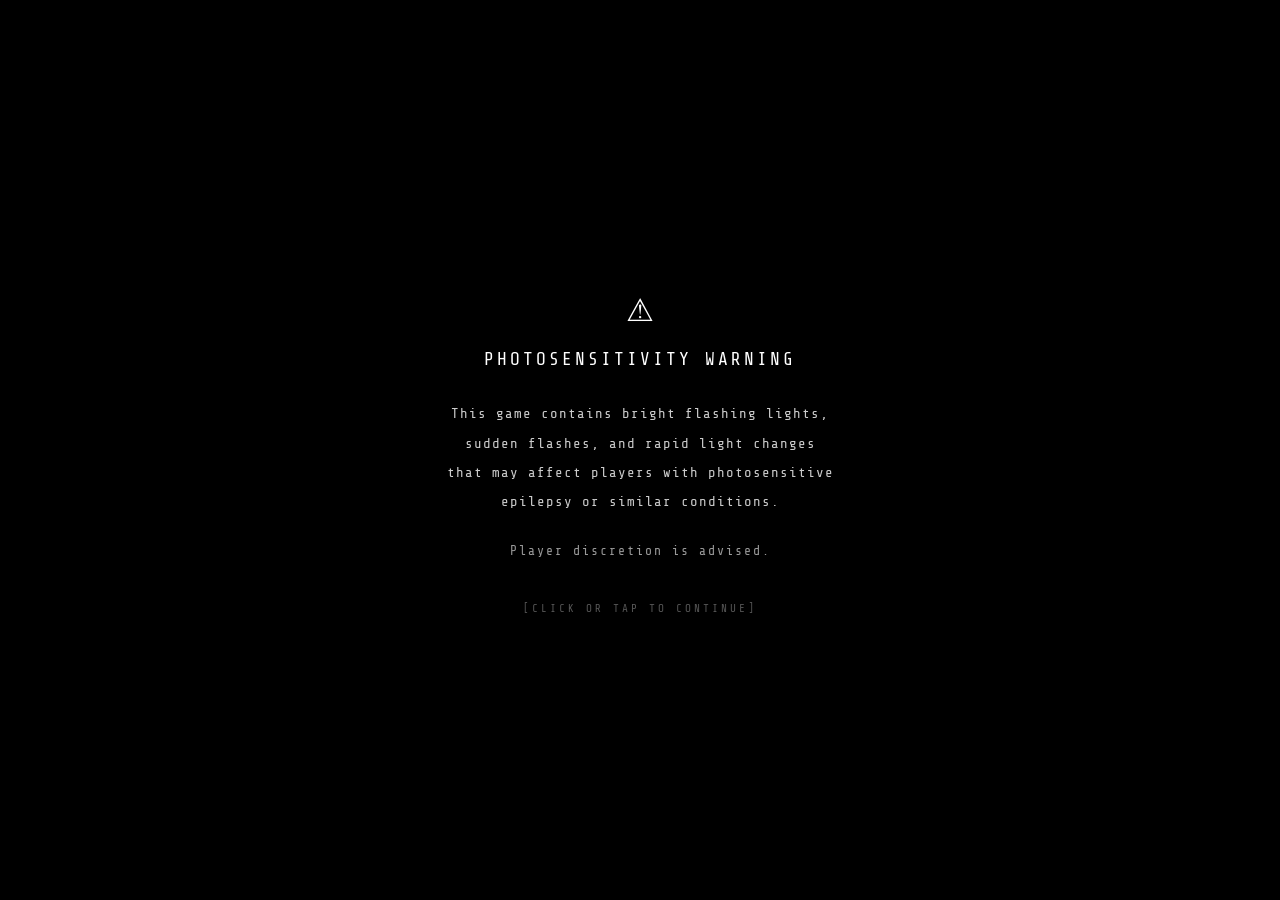
<file: index.html>
<!DOCTYPE html>
<html>
<head>
<meta charset="utf-8">
<title>Flash-Step</title>
<meta name="viewport" content="width=device-width, initial-scale=1.0, maximum-scale=1.0, user-scalable=no">
<link rel="stylesheet" href="style.css">
</head>
<body>

<canvas id="c"></canvas>

<div id="ui">
  <div class="stat" id="s-brightness">
    <div class="brt-row">💡<span class="brt-outer"><span id="brightness-bar-fill" class="brt-fill"></span><span id="brightness-bar-lost"></span></span></div>
    <div id="s-visible" class="brt-warn" style="display:none">⚠ VISIBLE</div>
  </div>
  <div style="text-align:center;pointer-events:none">
    <div class="stat" id="s-level">LEVEL 1</div>
    <div id="s-moving">● MOVING</div>
    <div id="s-notes" class="stat-small"></div>
    <div id="s-type"  class="stat-type"></div>
    <div id="s-lights-on" class="stat-warn"  style="display:none">💡 LIGHTS ON</div>
    <div id="s-blackout"  class="stat-small" style="display:none"></div>
    <div id="s-silence"   class="stat-small" style="display:none">🔇 SILENCE</div>
    <div id="s-void"      class="stat-small" style="display:none">◼ THE VOID</div>
    <div id="s-limited"   class="stat-warn"  style="display:none">BRIGHTER = MORE DANGEROUS</div>
    <div id="s-cursed"    class="stat-warn"  style="display:none">⚡ CURSED ⚡</div>
    <div id="s-spawned"   class="stat-warn"  style="display:none">ANOTHER ONE</div>
    <div id="s-type-spawn" class="stat-spawn-type" style="display:none"></div>
  </div>
  <div class="stat" style="text-align:right" id="s-dist">DIST<br>—</div>
</div>

<!-- ── Photosensitivity warning ──────────────────────────────────────────── -->
<div id="photo-warning">
  <div id="photo-warning-inner">
    <div class="pw-icon">⚠</div>
    <div class="pw-title">PHOTOSENSITIVITY WARNING</div>
    <div class="pw-body">
      This game contains bright flashing lights,<br>
      sudden flashes, and rapid light changes<br>
      that may affect players with photosensitive<br>
      epilepsy or similar conditions.
    </div>
    <div class="pw-advice">Player discretion is advised.</div>
    <div class="pw-cta">[CLICK OR TAP TO CONTINUE]</div>
  </div>
</div>

<!-- ── Main menu ─────────────────────────────────────────────── -->
<div id="menu">
  <div id="menu-bg"></div>

  <!-- Main panel -->
  <div id="menu-main" class="menu-panel active">
    <div class="title">THE<br>FLASH-STEP</div>
    <div class="subtitle">Every time you look —<br>it takes a step closer.<br>Find the green wall. Don't look too much.</div>
    <button class="menu-btn platform-btn continue-btn" id="btn-continue" style="display:none">
      <span class="continue-main">CONTINUE</span>
      <span class="continue-sub"></span>
    </button>
    <nav class="menu-nav">
      <button class="menu-btn platform-btn" id="btn-pc">🖥&nbsp; PLAY ON PC</button>
      <button class="menu-btn platform-btn" id="btn-mobile">📱&nbsp; PLAY ON MOBILE</button>
    </nav>
    <div id="daily-block">
      <button class="menu-btn daily-btn" id="btn-daily">DAILY · #1</button>
      <div id="daily-result" style="display:none">
        <div class="daily-result-text"></div>
        <button class="menu-btn menu-btn--sm daily-btn" id="btn-daily-share">COPY RESULT</button>
      </div>
      <div class="daily-sub">same maze for everyone · one attempt</div>
    </div>
    <button id="btn-startover" class="start-over-link" style="display:none">start over</button>
    <!-- Mutators — shown only once the game has been beaten (hiscore maxLevel ≥ 10) -->
    <div id="mutators-section" style="display:none">
      <div class="mut-title">MODIFIERS</div>
      <div class="mut-note">modifier runs don't save progress</div>
      <div class="mut-row">
        <button class="toggle-btn mut-btn" id="mut-blindmap" aria-pressed="false">BLIND MAP</button>
        <span class="mut-desc">the map is gone. so are you.</span>
      </div>
      <div class="mut-row">
        <button class="toggle-btn mut-btn" id="mut-permadeath" aria-pressed="false">PERMADEATH</button>
        <span class="mut-desc">one life. make it count.</span>
      </div>
      <div class="mut-row">
        <button class="toggle-btn mut-btn" id="mut-dyinglight" aria-pressed="false">DYING LIGHT</button>
        <span class="mut-desc">every level, the dark gets closer.</span>
      </div>
      <div class="mut-row">
        <button class="toggle-btn mut-btn" id="mut-allgauntlet" aria-pressed="false">ALL GAUNTLET</button>
        <span class="mut-desc">no rotation. no mercy.</span>
      </div>
    </div>
    <div class="menu-sep"></div>
    <nav class="menu-nav">
      <button class="menu-btn menu-btn--sm" id="btn-options">OPTIONS</button>
      <button class="menu-btn menu-btn--sm" id="btn-howto">HOW TO PLAY</button>
      <button class="menu-btn menu-btn--sm" id="btn-exit">EXIT</button>
    </nav>
    <div class="hint">
      PC: WASD · MOUSE LOOK · SPACE TO FLASH<br>
      MOBILE: DPAD · TURN BUTTONS · FLASH BUTTON<br>
      FIRST FLASH shows a map · LISTEN for heartbeat
    </div>
    <div id="hi-score" class="hi-score-display"></div>
    <div id="file-closed-marker" style="display:none">— FILE CLOSED —</div>
  </div>

  <!-- Options panel -->
  <div id="menu-options" class="menu-panel">
    <h2 class="menu-panel-title">OPTIONS</h2>
    <div class="opt-group">
      <label class="opt-label" for="opt-volume">MASTER VOLUME</label>
      <div class="opt-row">
        <span class="opt-dim">OFF</span>
        <input type="range" id="opt-volume" min="0" max="1" step="0.05">
        <span class="opt-dim">LOUD</span>
      </div>
    </div>
    <div class="opt-group">
      <label class="opt-label" for="opt-flash">FLASH FADE</label>
      <div class="opt-row">
        <span class="opt-dim">SLOW</span>
        <input type="range" id="opt-flash" min="0.4" max="2.0" step="0.1">
        <span class="opt-dim">FAST</span>
      </div>
    </div>
    <div class="opt-group">
      <label class="opt-label">SCREEN SHAKE</label>
      <div class="opt-row opt-row--toggle">
        <button class="toggle-btn" id="opt-shake" aria-pressed="true">ON</button>
      </div>
    </div>
    <div class="opt-group">
      <label class="opt-label">FILM GRAIN</label>
      <div class="opt-row opt-row--toggle">
        <button class="toggle-btn" id="opt-grain" aria-pressed="true">ON</button>
      </div>
    </div>
    <div class="opt-group">
      <label class="opt-label" for="opt-sens">MOUSE SENSITIVITY</label>
      <div class="opt-row">
        <span class="opt-dim">SLOW</span>
        <input type="range" id="opt-sens" min="0.0005" max="0.004" step="0.0001">
        <span class="opt-dim">FAST</span>
      </div>
    </div>
    <button class="menu-btn menu-btn--back" id="btn-opts-back">← BACK</button>
  </div>

  <!-- Exit panel -->
  <div id="menu-exit" class="menu-panel">
    <h2 class="menu-panel-title">EXIT</h2>
    <p class="exit-msg">This is a browser game.<br>Close this tab to exit.</p>
    <button class="menu-btn menu-btn--back" id="btn-exit-back">← BACK</button>
  </div>

  <!-- Continue panel — choose controls, resume at saved level -->
  <div id="menu-continue" class="menu-panel">
    <h2 class="menu-panel-title">CONTINUE</h2>
    <div class="continue-info"></div>
    <nav class="menu-nav">
      <button class="menu-btn platform-btn" id="btn-cont-pc">🖥&nbsp; CONTINUE ON PC</button>
      <button class="menu-btn platform-btn" id="btn-cont-mobile">📱&nbsp; CONTINUE ON MOBILE</button>
    </nav>
    <button class="menu-btn menu-btn--back" id="btn-cont-back">← BACK</button>
  </div>

  <!-- Daily panel — choose controls, start today's seeded run -->
  <div id="menu-daily" class="menu-panel">
    <h2 class="menu-panel-title">DAILY</h2>
    <div class="daily-info"></div>
    <nav class="menu-nav">
      <button class="menu-btn platform-btn daily-btn" id="btn-daily-pc">🖥&nbsp; DAILY ON PC</button>
      <button class="menu-btn platform-btn daily-btn" id="btn-daily-mobile">📱&nbsp; DAILY ON MOBILE</button>
    </nav>
    <button class="menu-btn menu-btn--back" id="btn-daily-back">← BACK</button>
  </div>
</div>

<!-- ── Pause screen ─────────────────────────────────────────── -->
<div id="pause-screen">

  <div id="pause-main" class="pause-panel active">
    <h2 class="pause-title">PAUSED</h2>
    <nav class="menu-nav">
      <button class="menu-btn" id="pause-resume">RESUME</button>
      <button class="menu-btn" id="pause-options-btn">OPTIONS</button>
      <button class="menu-btn" id="pause-notes-btn">NOTES</button>
      <button class="menu-btn" id="pause-quit">QUIT TO MENU</button>
    </nav>
  </div>

  <div id="pause-opts" class="pause-panel">
    <h2 class="menu-panel-title">OPTIONS</h2>
    <div class="opt-group">
      <label class="opt-label" for="p-opt-volume">MASTER VOLUME</label>
      <div class="opt-row">
        <span class="opt-dim">OFF</span>
        <input type="range" id="p-opt-volume" min="0" max="1" step="0.05">
        <span class="opt-dim">LOUD</span>
      </div>
    </div>
    <div class="opt-group">
      <label class="opt-label" for="p-opt-flash">FLASH FADE</label>
      <div class="opt-row">
        <span class="opt-dim">SLOW</span>
        <input type="range" id="p-opt-flash" min="0.4" max="2.0" step="0.1">
        <span class="opt-dim">FAST</span>
      </div>
    </div>
    <div class="opt-group">
      <label class="opt-label">SCREEN SHAKE</label>
      <div class="opt-row opt-row--toggle">
        <button class="toggle-btn" id="p-opt-shake" aria-pressed="true">ON</button>
      </div>
    </div>
    <div class="opt-group">
      <label class="opt-label">FILM GRAIN</label>
      <div class="opt-row opt-row--toggle">
        <button class="toggle-btn" id="p-opt-grain" aria-pressed="true">ON</button>
      </div>
    </div>
    <div class="opt-group">
      <label class="opt-label" for="p-opt-sens">MOUSE SENSITIVITY</label>
      <div class="opt-row">
        <span class="opt-dim">SLOW</span>
        <input type="range" id="p-opt-sens" min="0.0005" max="0.004" step="0.0001">
        <span class="opt-dim">FAST</span>
      </div>
    </div>
    <button class="menu-btn menu-btn--back" id="pause-opts-back">← BACK</button>
  </div>

  <div id="pause-notes" class="pause-panel">
    <h2 class="menu-panel-title">NOTES</h2>
    <div id="pause-notes-list"></div>
    <button class="menu-btn menu-btn--back" id="pause-notes-back">← BACK</button>
  </div>

</div>

<!-- ── Level intro card ─────────────────────────────────────── -->
<div id="level-intro" style="display:none">
  <div class="li-level"></div>
  <div class="li-type"></div>
  <div class="li-flavor"></div>
  <div class="li-flavor2" style="display:none"></div>
  <div class="li-sub"></div>
  <div class="li-cycle"></div>
  <div class="li-new-enemy" style="display:none"></div>
</div>

<!-- ── Death / win screen ───────────────────────────────────── -->
<div id="msgscreen">
  <div class="msg-title"></div>
  <div class="msg-sub"></div>
  <div class="msg-info"></div>
  <div id="msg-runover" style="display:none"></div>
  <div id="msg-daily" style="display:none"></div>
  <button class="btn" style="margin-top:38px" id="retry-btn">TRY AGAIN</button>
  <div id="msg-saved" style="display:none"></div>
  <div id="msg-stats" style="display:none"></div>
  <button class="btn" style="margin-top:8px;display:none" id="share-btn">SHARE SCORE</button>
  <button class="btn" style="margin-top:8px;display:none" id="daily-copy-btn">COPY RESULT</button>
  <button class="btn" style="margin-top:8px" id="msg-quit">QUIT TO MENU</button>
</div>

<svg id="crosshair" width="18" height="18" viewBox="0 0 18 18">
  <line x1="9" y1="1"  x2="9"  y2="7"  stroke="white" stroke-width="1"/>
  <line x1="9" y1="11" x2="9"  y2="17" stroke="white" stroke-width="1"/>
  <line x1="1" y1="9"  x2="7"  y2="9"  stroke="white" stroke-width="1"/>
  <line x1="11" y1="9" x2="17" y2="9"  stroke="white" stroke-width="1"/>
</svg>

<div id="dpad">
  <div class="db" id="b-fwd">↑</div>
  <div class="db" id="b-back">↓</div>
</div>
<div id="turn-btns">
  <div class="tb" id="b-turnL">↺</div>
  <div class="tb" id="b-turnR">↻</div>
</div>
<button id="flash-btn"><span class="fi">⚡</span>FLASH</button>

<div id="stamina-bar"><div id="stamina-fill"></div></div>

<div id="note-display">
  <div id="note-paper">
    <div id="note-label"></div>
    <p id="note-text"></p>
    <div id="note-dismiss-hint"></div>
  </div>
</div>

<div id="intercom-msg" style="display:none"></div>

<div id="mutator-tag" style="display:none"></div>

<div id="hint-display" style="display:none"></div>

<div id="lore-toast" style="display:none">FILE CLOSED — check your notes</div>

<!-- ── ? shortcut button (pause only) ───────────────────────────────────── -->
<button id="howto-btn" aria-label="How to play">?</button>

<div id="flash-tooltip" style="display:none">HOLD to illuminate · Release to hide</div>

<div id="mouse-prompt">
  <span>CLICK TO CAPTURE MOUSE</span>
  <span class="prompt-sub">ESC TO PAUSE · RELEASE</span>
</div>

<!-- ── Level 10 ending sequence ────────────────────────────────────────── -->
<div id="ending-seq" style="display:none">
  <div id="ending-card"></div>
</div>

<!-- ── How to Play overlay (shared: main menu + pause) ─────────────────── -->
<div id="howto-overlay" style="display:none">
  <div id="howto-content">

    <div class="howto-game-title">THE FLASH-STEP</div>

    <div class="howto-section">
      <div class="howto-header">[ THE DARKNESS ]</div>
      <p class="howto-body">You are trapped in a maze.<br>
      You cannot see without your camera flash.<br>
      Find the glowing green door to escape.</p>
    </div>

    <div class="howto-section">
      <div class="howto-header">[ THE FLASH ]</div>
      <p class="howto-body">Press and hold FLASH to illuminate.<br>
      The longer you hold — the more it sees you.<br>
      Brighter flash = faster enemies.<br>
      Collect batteries to increase brightness.</p>
    </div>

    <div class="howto-section">
      <div class="howto-header">[ THE THINGS IN THE DARK ]</div>
      <p class="howto-body">THE STALKER follows your light.<br>
      THE MIMIC follows your footsteps.<br>
      THE BLIND ONE follows your sound.<br>
      They move when you illuminate. Don't look too long.</p>
    </div>

    <div class="howto-section">
      <div class="howto-header">[ CONTROLS ]</div>
      <p class="howto-body">PC: WASD / Arrows to move · Mouse to look<br>
      &nbsp;&nbsp;&nbsp;&nbsp;SPACE to flash · ESC to pause<br>
      Mobile: D-pad to move · Turn buttons to look<br>
      &nbsp;&nbsp;&nbsp;&nbsp;&nbsp;&nbsp;&nbsp;&nbsp;FLASH button to illuminate</p>
    </div>

    <div class="howto-section">
      <div class="howto-header">[ TIPS ]</div>
      <p class="howto-body">· Listen for the heartbeat — it means something is close<br>
      · Your first flash reveals a map. Use it wisely.<br>
      · Standing still in darkness makes you harder to find<br>
      · Short flashes are safer than long ones</p>
    </div>

    <button class="menu-btn menu-btn--back" id="howto-back">← BACK</button>
  </div>
</div>

<script type="module" src="js/menu.js"></script>
<script type="module" src="js/game.js"></script>
</body>
</html>
</file>
<file: style.css>
@import url('https://fonts.googleapis.com/css2?family=Creepster&family=Share+Tech+Mono&display=swap');

* { margin: 0; padding: 0; box-sizing: border-box; }
body { background: #000; overflow: hidden; touch-action: none; font-family: 'Share Tech Mono', monospace; user-select: none; }
canvas { display: block; position: fixed; top: 0; left: 0; }

#ui { position: fixed; top: 0; left: 0; right: 0; padding: 16px; display: flex; justify-content: space-between; align-items: flex-start; pointer-events: none; z-index: 10; }
.stat {
  color: #991111; font-size: 15px; letter-spacing: 2px; text-shadow: 0 0 8px #ff000066; line-height: 1.8;
  background: rgba(0,0,0,0.48); padding: 5px 11px; border-radius: 2px;
}

body.mouse-mode #ui { padding: 16px; align-items: center; }
body.mouse-mode .stat {
  font-size: 18px; letter-spacing: 2.5px; line-height: 1.4;
  background: rgba(0,0,0,0.62); padding: 9px 18px;
  border: 1px solid rgba(110,0,0,0.28);
  color: #aa2222; text-shadow: 0 0 10px #ff000055;
}
body.mouse-mode #s-dist { font-size: 16px; }

/* #overlay removed — replaced by #menu */
.title { font-family: 'Creepster', cursive; font-size: clamp(50px, 12vw, 88px); color: #fff; letter-spacing: 6px; text-shadow: 0 0 40px #fff5, 0 0 100px #fff2; margin-bottom: 4px; text-align: center; animation: title-flicker 8.4s linear infinite; }

/* Slow, irregular title flicker — mood, not strobe (max dip 0.90, long holds) */
@keyframes title-flicker {
  0%, 100% { opacity: 1;    text-shadow: 0 0 40px #fff5, 0 0 100px #fff2; }
  9%       { opacity: 0.93; }
  11%      { opacity: 1; }
  34%      { opacity: 0.97; }
  38%      { opacity: 0.90; text-shadow: 0 0 30px #fff4, 0 0 80px #fff1; }
  40%      { opacity: 1; }
  67%      { opacity: 0.95; }
  70%      { opacity: 1; }
  86%      { opacity: 0.92; }
  88%      { opacity: 1; }
}
.subtitle { color: #991111; font-size: clamp(10px, 2.5vw, 12px); letter-spacing: 4px; text-transform: uppercase; margin-bottom: 44px; text-align: center; line-height: 2.2; padding: 0 30px; text-shadow: 0 0 10px #ff0000; }
.btn { background: transparent; border: 1px solid #771111; color: #bb2222; font-family: 'Share Tech Mono', monospace; font-size: 12px; letter-spacing: 5px; padding: 13px 40px; cursor: pointer; text-transform: uppercase; box-shadow: 0 0 20px #77111122, inset 0 0 20px #77111111; transition: all .2s; -webkit-tap-highlight-color: transparent; margin-top: 6px; }
.btn:hover, .btn:active { background: #77111122; box-shadow: 0 0 40px #77111144; }
.hint { margin-top: 26px; color: #333; font-size: 10px; letter-spacing: 3px; text-align: center; line-height: 2.3; }

#msgscreen { position: fixed; inset: 0; display: flex; flex-direction: column; align-items: center; justify-content: center; background: #000000f0; z-index: 30; opacity: 0; pointer-events: none; transition: opacity .5s; }
#msgscreen.show { opacity: 1; pointer-events: all; }
.msg-title { font-family: 'Creepster', cursive; font-size: clamp(54px, 14vw, 104px); letter-spacing: 4px; }
.dead .msg-title { color: #ff1111; text-shadow: 0 0 60px #ff0000, 0 0 120px #ff000055; }
.win  .msg-title { color: #eee; text-shadow: 0 0 50px #ffffff77; }
.msg-sub  { margin-top: 8px; font-size: 11px; letter-spacing: 4px; color: #555; }
.msg-info { margin-top: 4px; font-size: 9px; letter-spacing: 3px; color: #333; }
#msg-saved { margin-top: 12px; font-size: 9px; letter-spacing: 2px; color: #666666; font-family: 'Share Tech Mono', monospace; }
#msg-stats { margin-top: 6px; font-size: 9px; letter-spacing: 2px; color: #775555; font-family: 'Share Tech Mono', monospace; }

/* Death screen — dark red vignette; title lands first, UI fades in 600 ms later */
#msgscreen.dead {
  background: radial-gradient(ellipse at 50% 45%, rgba(30,3,3,0.96) 0%, rgba(13,1,1,0.96) 55%, rgba(2,0,0,0.97) 100%);
}
@keyframes msg-in { from { opacity: 0; } to { opacity: 1; } }
#msgscreen.dead.show .msg-title { animation: msg-in 0.9s ease both; }
#msgscreen.dead.show .msg-sub,
#msgscreen.dead.show .msg-info,
#msgscreen.dead.show #msg-runover,
#msgscreen.dead.show #msg-daily { animation: msg-in 0.7s ease 0.35s both; }
#msgscreen.dead.show .btn,
#msgscreen.dead.show #msg-saved,
#msgscreen.dead.show #msg-stats { animation: msg-in 0.5s ease 0.6s both; }

/* Win screen — neutral dark vignette (not the death red); faster staged fade.
   Flex `order` regroups info above the buttons for .win ONLY — the shared DOM
   order is untouched, so the death screen layout is unaffected. */
#msgscreen.win {
  background: radial-gradient(ellipse at 50% 45%, rgba(18,18,20,0.95) 0%, rgba(8,8,9,0.96) 55%, rgba(0,0,0,0.97) 100%);
}
#msgscreen.win .msg-title { order: 1; }
#msgscreen.win .msg-sub   { order: 2; }
#msgscreen.win .msg-info  { order: 3; }
#msgscreen.win #msg-saved { order: 4; }
#msgscreen.win #retry-btn { order: 5; }
#msgscreen.win #share-btn { order: 6; }
#msgscreen.win #msg-quit  { order: 7; }
#msgscreen.win.show .msg-title { animation: msg-in 0.5s ease both; }
#msgscreen.win.show .msg-sub,
#msgscreen.win.show .msg-info,
#msgscreen.win.show #msg-saved,
#msgscreen.win.show #msg-daily { animation: msg-in 0.45s ease 0.2s both; }
#msgscreen.win.show .btn { animation: msg-in 0.4s ease 0.35s both; }

/* Win subtitle type accent — same hexes as the level-intro accents */
#msgscreen.win[data-type="HUNT"]       .msg-type { color: #cc6a3a; }
#msgscreen.win[data-type="ECHO"]       .msg-type { color: #6f9fd8; }
#msgscreen.win[data-type="SILENCE"]    .msg-type { color: #9b9ba2; }
#msgscreen.win[data-type="GAUNTLET"]   .msg-type { color: #dd2222; }
#msgscreen.win[data-type="LIGHTS ON"]  .msg-type { color: #cfeccb; }
#msgscreen.win[data-type="REFLECTION"] .msg-type { color: #9d7ce0; }
#msgscreen.win[data-type="VOID"]       .msg-type { color: #c8d8e8; }

#flash-btn { position: fixed; bottom: 16px; left: 50%; transform: translateX(-50%); width: 96px; height: 86px; background: transparent; border: 1px solid #ffffff14; color: #ffffff20; font-family: 'Share Tech Mono', monospace; font-size: 8px; letter-spacing: 3px; border-radius: 10px; cursor: pointer; pointer-events: all; z-index: 11; -webkit-tap-highlight-color: transparent; transition: all .08s; display: flex; flex-direction: column; align-items: center; justify-content: center; gap: 4px; }
#flash-btn .fi { font-size: 24px; line-height: 1; opacity: 0.3; }
#flash-btn.active { border-color: #ffffffcc; box-shadow: 0 0 60px #ffffff22; background: #ffffff0c; }
#flash-btn.active .fi { opacity: 1; }

#dpad { position: fixed; bottom: 16px; left: 16px; display: flex; flex-direction: column; gap: 5px; z-index: 11; pointer-events: all; }
.db { width: 68px; height: 68px; background: #ffffff06; border: 1px solid #ffffff0e; color: #ffffff30; font-size: 22px; display: flex; align-items: center; justify-content: center; border-radius: 8px; cursor: pointer; -webkit-tap-highlight-color: transparent; touch-action: manipulation; transition: background .08s; }
.db:active, .db.pressed { background: #ffffff18; color: #ffffff66; }

#turn-btns { position: fixed; bottom: 16px; right: 16px; display: flex; flex-direction: row; gap: 5px; z-index: 11; pointer-events: all; }
.tb { width: 66px; height: 140px; background: #ffffff06; border: 1px solid #ffffff0e; color: #ffffff30; font-size: 26px; display: flex; align-items: center; justify-content: center; border-radius: 8px; cursor: pointer; -webkit-tap-highlight-color: transparent; touch-action: manipulation; transition: background .08s; }
.tb:active, .tb.pressed { background: #ffffff18; color: #ffffff66; }

/* Narrow screens: slim the turn buttons so they clear the centered flash button */
@media (max-width: 400px) {
  .tb { width: 60px; }
}

#crosshair { position: fixed; top: 50%; left: 50%; transform: translate(-50%, -50%); pointer-events: none; z-index: 8; opacity: 0.15; }
#s-moving { color: #881111; font-size: 8px; letter-spacing: 3px; margin-top: 2px; opacity: 0; transition: opacity .1s; text-shadow: 0 0 6px #ff0000; }

@keyframes low-batt    { 0%,100% { opacity: 1; } 50% { opacity: 0.20; } }
@keyframes drain-pulse { 0%,100% { opacity: 1; } 50% { opacity: 0.18; } }

.low-battery   { animation: low-batt 0.9s ease-in-out infinite; color: #ff3300 !important; text-shadow: 0 0 12px #ff220088 !important; }
.flash-draining { animation: drain-pulse 0.42s ease-in-out infinite !important; color: #ff8800 !important; text-shadow: 0 0 10px #ff770066 !important; }

/* ── Photosensitivity warning ─────────────────────────────────────────────────── */

#photo-warning {
  position: fixed; inset: 0;
  background: #000;
  color: #fff;
  z-index: 50;
  display: flex;
  align-items: center;
  justify-content: center;
  font-family: 'Share Tech Mono', monospace;
  cursor: pointer;
  transition: opacity 0.6s ease;
}
#photo-warning.fade-out { opacity: 0; pointer-events: none; }

#photo-warning-inner {
  max-width: 560px;
  padding: 48px 36px;
  text-align: center;
}
.pw-icon   { font-size: 44px; margin-bottom: 20px; line-height: 1; }
.pw-title  { font-size: 18px; letter-spacing: 3px; margin-bottom: 30px; }
.pw-body   { font-size: 14px; line-height: 2.1; letter-spacing: 1px; color: #ccc; margin-bottom: 26px; }
.pw-advice { font-size: 13px; letter-spacing: 2px; color: #999; margin-bottom: 44px; }
.pw-cta    { font-size: 11px; letter-spacing: 3px; color: #555; animation: pw-blink 1.8s ease-in-out infinite; }

@keyframes pw-blink { 0%,100% { opacity: 1; } 50% { opacity: 0.25; } }

@media (max-width: 600px), (pointer: coarse) {
  .pw-title  { font-size: 22px; }
  .pw-body   { font-size: 17px; }
  .pw-advice { font-size: 16px; }
  .pw-cta    { font-size: 15px; }
}

/* ── Main menu ────────────────────────────────────────────────────────────────── */

#menu { position: fixed; inset: 0; display: flex; align-items: center; justify-content: center;
  background: radial-gradient(ellipse at 50% 42%, #0c0607 0%, #040202 60%, #000 100%);
  z-index: 30; overflow: hidden; transition: opacity 0.4s ease; }
/* Fade instead of hard cut on game start; visibility flips after the fade so
   clicks never land on an invisible menu */
#menu.hidden { opacity: 0; visibility: hidden; pointer-events: none; transition: opacity 0.4s ease, visibility 0s linear 0.4s; }

/* Flickering upward red light — pure CSS, zero JS, zero canvas */
#menu-bg {
  position: absolute; inset: 0; pointer-events: none;
  background: radial-gradient(ellipse 85% 60% at 50% 115%, rgba(160,6,6,1) 0%, transparent 65%);
  opacity: 0.19;
  animation: menu-flicker 6.4s ease-in-out infinite;
}
@keyframes menu-flicker {
  0%,100% { opacity: 0.19; }
  6%       { opacity: 0.14; }
  11%      { opacity: 0.22; }
  19%      { opacity: 0.15; }
  25%      { opacity: 0.24; }
  34%      { opacity: 0.17; }
  46%      { opacity: 0.20; }
  54%      { opacity: 0.11; }
  57%      { opacity: 0.25; }
  68%      { opacity: 0.18; }
  79%      { opacity: 0.14; }
  91%      { opacity: 0.21; }
}

/* Panels stack on top of each other; only .active is visible */
.menu-panel {
  position: absolute; inset: 0;
  display: flex; flex-direction: column; align-items: center; justify-content: center;
  opacity: 0; pointer-events: none;
  transform: translateY(10px);
  transition: opacity 0.28s ease, transform 0.28s ease;
}
.menu-panel.active { opacity: 1; pointer-events: all; transform: translateY(0); }

.menu-nav { display: flex; flex-direction: column; align-items: center; gap: 4px; margin-top: 36px; }

.menu-btn {
  background: transparent; border: 1px solid #771111; color: #bb2222;
  font-family: 'Share Tech Mono', monospace; font-size: 12px; letter-spacing: 5px;
  padding: 13px 0; width: clamp(200px, 36vw, 260px);
  cursor: pointer; text-transform: uppercase; text-align: center;
  box-shadow: 0 0 20px #77111122, inset 0 0 20px #77111111;
  transition: all .12s; -webkit-tap-highlight-color: transparent; margin-top: 6px;
}
.menu-btn:hover, .menu-btn:active { background: #77111122; border-color: #992222; box-shadow: 0 0 40px #77111144; color: #dd3333; }

.menu-btn--back {
  padding: 10px 28px; width: auto; min-width: 0; font-size: 11px;
  margin-top: 34px; border-color: #441111; color: #772222;
}
.menu-btn--back:hover { color: #bb2222; border-color: #771111; }

.menu-btn--sm { padding: 10px 0; font-size: 11px; letter-spacing: 4px; opacity: 0.75; }
.menu-btn--sm:hover, .menu-btn--sm:active { opacity: 1; }

/* Platform choice buttons — more prominent than the utility buttons */
.platform-btn {
  border-color: #991111; color: #dd3333;
  box-shadow: 0 0 28px #99111133, inset 0 0 20px #77111111;
  font-size: 13px;
}
.platform-btn:hover, .platform-btn:active {
  border-color: #cc2222; color: #ff5555;
  box-shadow: 0 0 50px #99111155; background: #77111133;
}

/* Continue button — amber, to distinguish the prominent resume action from red play */
.continue-btn {
  display: flex; flex-direction: column; align-items: center; gap: 3px;
  border-color: #c8a040; color: #c8a040;
  box-shadow: 0 0 28px #c8a04033, inset 0 0 20px #c8a04011;
}
.continue-btn:hover, .continue-btn:active {
  border-color: #e0b850; color: #f0cd60;
  box-shadow: 0 0 50px #c8a04055; background: #c8a04022;
}
.continue-btn .continue-main { font-size: 13px; letter-spacing: 5px; }
.continue-btn .continue-sub  { font-size: 9px; letter-spacing: 2px; color: #666666; text-transform: none; }

/* "start over" — low-key text link so a fresh start is easy but not accidental */
.start-over-link {
  display: block; margin: 8px auto 0; background: none; border: none;
  color: #666666; font-family: 'Share Tech Mono', monospace; font-size: 10px;
  letter-spacing: 2px; cursor: pointer; text-transform: lowercase;
  -webkit-tap-highlight-color: transparent;
}
.start-over-link:hover { text-decoration: underline; color: #888888; }

.continue-info { font-size: 10px; letter-spacing: 2px; color: #886633; margin-bottom: 10px; }

.menu-sep { width: 50%; height: 1px; background: #1e0606; margin: 14px auto 4px; }

.menu-panel-title {
  font-family: 'Creepster', cursive; font-size: clamp(32px, 7vw, 50px);
  color: #cc2222; letter-spacing: 6px;
  text-shadow: 0 0 30px #ff000055; margin-bottom: 36px;
}

/* ── Options controls ─────────────────────────────────────────────────────────── */

.opt-group { width: clamp(240px, 46vw, 340px); margin-bottom: 24px; }

.opt-label { display: block; color: #662222; font-size: 10px; letter-spacing: 4px; margin-bottom: 11px; }

.opt-row { display: flex; align-items: center; gap: 14px; }
.opt-row--toggle { justify-content: flex-start; }

.opt-dim { color: #331111; font-size: 9px; letter-spacing: 2px; min-width: 28px; }

input[type="range"] {
  -webkit-appearance: none; appearance: none;
  flex: 1; height: 2px; background: #2a0808;
  outline: none; cursor: pointer;
}
input[type="range"]::-webkit-slider-runnable-track { background: linear-gradient(to right, #661111, #2a0808); height: 2px; }
input[type="range"]::-webkit-slider-thumb {
  -webkit-appearance: none; width: 12px; height: 12px;
  background: #cc2222; border-radius: 0; box-shadow: 0 0 8px #ff000055; cursor: pointer;
  margin-top: -5px;
}
input[type="range"]::-moz-range-track { background: linear-gradient(to right, #661111, #2a0808); height: 2px; border: none; }
input[type="range"]::-moz-range-thumb {
  width: 12px; height: 12px; background: #cc2222;
  border: none; border-radius: 0; box-shadow: 0 0 8px #ff000055; cursor: pointer;
}

.toggle-btn {
  background: transparent; border: 1px solid #441111; color: #662222;
  font-family: 'Share Tech Mono', monospace; font-size: 11px; letter-spacing: 4px;
  padding: 8px 28px; cursor: pointer; min-width: 80px; text-align: center;
  transition: all .15s; -webkit-tap-highlight-color: transparent;
}
.toggle-btn[aria-pressed="true"]  { background: #550d0d; border-color: #881111; color: #ee4444; box-shadow: 0 0 14px #77111133; }
.toggle-btn[aria-pressed="false"] { color: #441111; border-color: #2a0808; }

/* ── Exit panel ───────────────────────────────────────────────────────────────── */

.exit-msg { color: #442222; font-size: 11px; letter-spacing: 3px; text-align: center; line-height: 2.5; margin-top: -8px; }

/* ── Stamina bar ──────────────────────────────────────────────────────────────── */

#stamina-bar {
  position: fixed; bottom: 110px; left: 50%; transform: translateX(-50%);
  width: 110px; height: 5px; background: rgba(0,0,0,0.35);
  border: 1px solid rgba(255,255,255,0.08); z-index: 11; pointer-events: none;
  display: none; border-radius: 3px; overflow: hidden;
}
#stamina-fill { height: 100%; width: 100%; transition: width 0.2s ease-out, background 0.2s; }

/* ── Collectible note display ─────────────────────────────────────────────────── */

#note-display {
  position: fixed; inset: 0; display: none;
  align-items: center; justify-content: center;
  z-index: 25; pointer-events: none;
}
#note-paper {
  padding: 22px 30px; max-width: 400px;
  background: rgba(12,10,8,0.92);
  box-shadow: 0 6px 28px rgba(0,0,0,0.6);
  border: 1px solid #5a4a2a;
}
/* TYPE A — survivor note: cream paper, dark-brown ink, pinned at a slight angle */
#note-paper.note-survivor {
  color: #3a2a0a;
  background: #f0e6cc;
  border: 1px solid #c4a060;
  box-shadow: 0 6px 28px rgba(0,0,0,0.55), 0 0 0 1px #c8a86a;
  transform: rotate(-1.4deg);
}
#note-paper.note-survivor #note-label { color: #e8c87a; }
/* TYPE B — Maze Master observation log: cold, clinical monitor readout */
#note-paper.note-master {
  color: #c8d8e8;
  background: rgba(8,12,16,0.94);
  border: 1px solid #46627e;
  transform: rotate(0deg);
  box-shadow: 0 6px 28px rgba(0,0,0,0.6), inset 0 0 32px rgba(80,130,180,0.08);
}
#note-label {
  font-family: 'Share Tech Mono', monospace; font-size: 10px;
  letter-spacing: 4px; text-align: center; margin-bottom: 12px; opacity: 0.85;
}
#note-text {
  font-size: 13px; line-height: 1.85; letter-spacing: 0.8px;
  white-space: pre-wrap; min-height: 1.85em;
}
#note-paper.note-survivor #note-text {
  font-family: Georgia, 'Times New Roman', serif; font-style: italic;
}
#note-paper.note-master #note-text {
  font-family: 'Share Tech Mono', monospace;
}
#note-dismiss-hint {
  color: #666666; font-size: 9px; letter-spacing: 2px;
  text-align: center; margin-top: 12px;
  font-family: 'Share Tech Mono', monospace;
}
/* Brief 200 ms "monitor turning on" flicker for Maze Master notes */
#note-paper.note-flicker { animation: note-monitor-on 0.2s ease-out; }
@keyframes note-monitor-on {
  0%   { opacity: 0.15; filter: brightness(2.6); transform: rotate(0deg) scaleY(0.62); }
  35%  { opacity: 1;    filter: brightness(1.5); transform: rotate(0deg) scaleY(1.03); }
  50%  { opacity: 0.45; }
  70%  { opacity: 1; }
  100% { opacity: 1;    filter: brightness(1);   transform: rotate(0deg) scaleY(1); }
}

/* ── Maze Master intercom HUD line (bottom-left) ───────────────────────────────── */
#intercom-msg {
  position: fixed; bottom: 16px; left: 16px; z-index: 9;
  font-family: 'Share Tech Mono', monospace;
  color: #c8d8e8; font-size: 11px; letter-spacing: 2px;
  text-shadow: 0 0 8px rgba(150,190,230,0.35);
  pointer-events: none; max-width: 60vw; display: none;
}
/* Touch mode: lift above the d-pad so the line never fights the controls */
body:not(.mouse-mode) #intercom-msg { bottom: 140px; }

/* ── HUD notes counter ────────────────────────────────────────────────────────── */

#s-notes { color: #664422; font-size: 8px; letter-spacing: 2px; margin-top: 2px; }

#flash-tooltip {
  position: fixed; bottom: 156px; left: 50%; transform: translateX(-50%);
  color: #446644; font-size: 10px; letter-spacing: 3px; text-align: center;
  pointer-events: none; z-index: 9; transition: opacity 0.3s ease;
  text-shadow: 0 0 8px #00440022;
}
#s-type  { color: #553333; font-size: 8px; letter-spacing: 3px; margin-top: 1px; opacity: 0.7; }

/* ── Level intro card ─────────────────────────────────────────────────────────── */

#level-intro {
  position: fixed; inset: 0; z-index: 22; pointer-events: none;
  display: flex; flex-direction: column; align-items: center; justify-content: center;
  background: rgba(0,0,0,0.62);
}
.li-level {
  font-size: 11px; letter-spacing: 5px; color: #555;
  text-shadow: 0 1px 3px rgba(0,0,0,0.8); margin-bottom: 10px;
}
.li-type {
  font-family: 'Creepster', cursive;
  font-size: clamp(52px, 13vw, 94px);
  color: #dd2222; letter-spacing: 8px;
  text-shadow: 0 0 50px #ff000044, 0 0 100px #ff000022;
  line-height: 1;
  transform-origin: center;
}
.li-type.li-slam {
  animation: li-slam 0.45s cubic-bezier(0.22, 0.61, 0.36, 1) forwards;
}
@keyframes li-slam {
  0%   { transform: scale(1.55); opacity: 0; }
  55%  { transform: scale(0.96); opacity: 1; }
  78%  { transform: scale(1.03); }
  100% { transform: scale(1);    opacity: 1; }
}
.li-flavor {
  font-size: 12px; letter-spacing: 3px; color: #666;
  font-style: italic; margin-top: 10px; margin-bottom: 2px;
  text-shadow: 0 1px 3px rgba(0,0,0,0.8); opacity: 0;
}
.li-flavor.li-flavor-in {
  animation: li-flavor-in 0.38s ease 0.30s both;
}
@keyframes li-flavor-in {
  from { opacity: 0; transform: translateY(5px); }
  to   { opacity: 1; transform: translateY(0); }
}
.li-flavor2 {
  font-size: 11px; letter-spacing: 3px; color: #886644;
  font-style: italic; margin-top: 3px;
  text-shadow: 0 0 8px #aa550044; opacity: 0;
}
.li-sub {
  font-size: 11px; letter-spacing: 4px; color: #664444;
  text-transform: uppercase; margin-top: 8px;
}
.li-cycle {
  font-size: 9px; letter-spacing: 3px; color: #442222; margin-top: 6px;
}
.li-new-enemy {
  font-size: 11px; letter-spacing: 3px; color: #cc2222;
  margin-top: 14px; text-shadow: 0 0 10px #ff000077;
  opacity: 0; transition: none;
}

/* Per-level-type intro accent — hexes hand-matched to THEME_GRADE in renderer.js
   (one selector per type; data-type is set in showLevelIntro, presentation only).
   GAUNTLET keeps the original red; the base .li-type rule is the fallback. */
#level-intro[data-type="HUNT"]       .li-type { color: #cc6a3a; text-shadow: 0 0 50px #cc6a3a44, 0 0 100px #cc6a3a22; }
#level-intro[data-type="ECHO"]       .li-type { color: #6f9fd8; text-shadow: 0 0 50px #6f9fd844, 0 0 100px #6f9fd822; }
#level-intro[data-type="SILENCE"]    .li-type { color: #9b9ba2; text-shadow: 0 0 50px #9b9ba244, 0 0 100px #9b9ba222; }
#level-intro[data-type="GAUNTLET"]   .li-type { color: #dd2222; text-shadow: 0 0 50px #ff000044, 0 0 100px #ff000022; }
#level-intro[data-type="LIGHTS ON"]  .li-type { color: #cfeccb; text-shadow: 0 0 50px #cfeccb44, 0 0 100px #cfeccb22; }
#level-intro[data-type="REFLECTION"] .li-type { color: #9d7ce0; text-shadow: 0 0 50px #9d7ce044, 0 0 100px #9d7ce022; }
#level-intro[data-type="VOID"]       .li-type { color: #c8d8e8; text-shadow: 0 0 50px #c8d8e844, 0 0 100px #c8d8e822; }

/* SILENCE HUD label and spawn type flash */
#s-silence    { color: #445544; font-size: 9px; letter-spacing: 3px; margin-top: 2px; }
#s-void       { color: #c8d8e8; font-size: 11px; letter-spacing: 3px; margin-top: 2px;
                font-family: 'Share Tech Mono', monospace; }
#s-lights-on  { color: #ffcc44; font-size: 10px; letter-spacing: 3px; margin-top: 2px;
                text-shadow: 0 0 10px #ffaa0066; animation: warn-pulse 0.5s ease-in-out infinite; }
#s-blackout   { color: #6688aa; font-size: 10px; letter-spacing: 3px; margin-top: 2px; }
#s-blackout.blackout-ready { color: #88ccff; text-shadow: 0 0 10px #4488ff66; }

.hi-score-display {
  color: #442222; font-size: 9px; letter-spacing: 3px; margin-top: 18px; opacity: 0.7;
}
.stat-spawn-type {
  color: #ff8800; font-size: 10px; letter-spacing: 4px; margin-top: 1px;
  animation: warn-pulse 0.22s ease-in-out infinite;
}

@keyframes warn-pulse { 0%,100% { opacity: 1; } 50% { opacity: 0.25; } }
.stat-warn {
  font-size: 11px; letter-spacing: 4px; color: #ff0000; margin-top: 3px;
  text-shadow: 0 0 14px #ff000099;
  animation: warn-pulse 0.22s ease-in-out infinite;
}

/* ── Pause notes panel ────────────────────────────────────────────────────────── */

#pause-notes-list {
  max-height: 55vh; overflow-y: auto; width: clamp(260px, 50vw, 400px);
  margin-bottom: 8px; scrollbar-width: thin; scrollbar-color: #441111 transparent;
}
.note-entry { border-top: 1px solid #220808; padding: 14px 4px; }
.note-lvl   { display: block; color: #661111; font-size: 9px; letter-spacing: 3px; margin-bottom: 6px; }
.note-body  { color: #888; font-size: 11px; letter-spacing: 1.5px; line-height: 1.8; white-space: pre-wrap; }
.notes-empty { color: #333; font-size: 11px; letter-spacing: 3px; text-align: center; padding: 20px; }

/* ── Pause screen ─────────────────────────────────────────────────────────────── */

#pause-screen {
  position: fixed; inset: 0;
  display: none; align-items: center; justify-content: center;
  background: rgba(0,0,0,0.80);
  z-index: 20;
  overflow: hidden;
}
#pause-screen.active { display: flex; }

.pause-panel {
  position: absolute; inset: 0;
  display: flex; flex-direction: column;
  align-items: center; justify-content: center;
  opacity: 0; pointer-events: none;
  transform: translateY(10px);
  transition: opacity 0.25s ease, transform 0.25s ease;
}
.pause-panel.active { opacity: 1; pointer-events: all; transform: translateY(0); }

.pause-title {
  font-family: 'Creepster', cursive;
  font-size: clamp(48px, 10vw, 78px);
  color: #cc2222; letter-spacing: 8px;
  text-shadow: 0 0 40px #ff000044;
  margin-bottom: 40px;
}

/* Hide all HUD and touch controls while paused */
body.paused #ui,
body.paused #dpad,
body.paused #turn-btns,
body.paused #flash-btn,
body.paused #intercom-msg,
body.paused #mutator-tag,
body.paused #note-display,
body.paused #crosshair { visibility: hidden; }

/* ── Mouse mode ───────────────────────────────────────────────────────────────── */

/* Hide touch-only controls on PC */
body.mouse-mode #dpad,
body.mouse-mode #turn-btns,
body.mouse-mode #flash-btn { display: none; }

/* Click-to-capture prompt */
#mouse-prompt {
  position: fixed; bottom: 24px; left: 50%; transform: translateX(-50%);
  display: none; flex-direction: column; align-items: center; gap: 5px;
  background: rgba(0,0,0,0.72); border: 1px solid #441111;
  padding: 10px 22px; z-index: 9; pointer-events: none;
  color: #882222; font-size: 10px; letter-spacing: 3px; text-align: center;
  animation: prompt-in 0.6s ease;
}
.prompt-sub { color: #331111; font-size: 8px; letter-spacing: 2px; }

@keyframes prompt-in { from { opacity: 0; transform: translateX(-50%) translateY(6px); } }

/* ── Level 10 ending sequence ─────────────────────────────────────────────── */

#ending-seq {
  position: fixed; inset: 0;
  background: #000;
  display: flex; align-items: center; justify-content: center;
  z-index: 35;
}

#ending-card {
  text-align: center;
  padding: 32px 48px;
  max-width: 680px;
  display: flex; flex-direction: column; align-items: center; gap: 18px;
}

.ending-main {
  font-family: 'Creepster', cursive;
  font-size: clamp(26px, 6vw, 48px);
  color: #fff;
  letter-spacing: 3px;
  text-shadow: 0 0 40px rgba(255,255,255,0.25);
  display: block;
}

.ending-title {
  font-family: 'Creepster', cursive;
  font-size: clamp(48px, 11vw, 88px);
  color: #fff;
  letter-spacing: 6px;
  text-shadow: 0 0 60px rgba(255,255,255,0.3), 0 0 120px rgba(255,255,255,0.1);
  display: block;
  line-height: 1.1;
}

.ending-sub {
  font-family: 'Share Tech Mono', monospace;
  font-size: clamp(10px, 2.2vw, 13px);
  color: #555;
  letter-spacing: 5px;
  display: block;
  margin-top: 8px;
}

/* HUD endless mode indicator */
#s-level.endless { color: #6688aa; text-shadow: 0 0 8px #4466aa44; letter-spacing: 3px; }

/* ── How to Play overlay ──────────────────────────────────────────────────── */

#howto-overlay {
  position: fixed; inset: 0;
  background: rgba(0,0,0,0.97);
  z-index: 38;
  display: flex; align-items: flex-start; justify-content: center;
  overflow-y: auto;
  -webkit-overflow-scrolling: touch;
}

#howto-content {
  max-width: 620px; width: 100%;
  padding: 52px 32px 48px;
}

.howto-game-title {
  font-family: 'Creepster', cursive;
  font-size: clamp(30px, 6.5vw, 50px);
  color: #fff;
  letter-spacing: 6px;
  text-align: center;
  margin-bottom: 44px;
  text-shadow: 0 0 40px rgba(255,255,255,0.15), 0 0 80px rgba(255,255,255,0.06);
}

.howto-section { margin-bottom: 30px; }

.howto-header {
  font-family: 'Creepster', cursive;
  font-size: clamp(15px, 3.2vw, 21px);
  color: #cc2222;
  letter-spacing: 4px;
  margin-bottom: 10px;
  text-shadow: 0 0 16px rgba(200,0,0,0.35);
}

.howto-body {
  color: rgba(195,185,185,0.72);
  font-size: clamp(10px, 2.1vw, 13px);
  letter-spacing: 1.5px;
  line-height: 2.1;
  border-left: 2px solid rgba(100,0,0,0.38);
  padding-left: 14px;
  margin: 0;
}

#howto-content .menu-btn--back { margin-top: 44px; }

/* ── Pause ? button ───────────────────────────────────────────────────────── */

#howto-btn {
  position: fixed; top: 16px; right: 16px;
  width: 44px; height: 44px;
  background: rgba(0,0,0,0.52);
  border: 1px solid rgba(100,0,0,0.32);
  color: #551111;
  font-family: 'Share Tech Mono', monospace;
  font-size: 15px; font-weight: bold;
  cursor: pointer;
  z-index: 22;
  display: none;
  align-items: center; justify-content: center;
  border-radius: 2px;
  pointer-events: all;
  -webkit-tap-highlight-color: transparent;
  transition: color 0.15s, border-color 0.15s;
}
#howto-btn:hover, #howto-btn:active { color: #cc2222; border-color: rgba(160,0,0,0.55); }

/* ── Brightness bar ───────────────────────────────────────────────────────── */

.brt-row { display: flex; align-items: center; gap: 5px; }
.brt-outer {
  display: inline-block; width: 56px; height: 8px;
  background: rgba(255,255,255,0.07); border: 1px solid rgba(255,255,255,0.10);
  vertical-align: middle; border-radius: 4px; overflow: hidden;
  position: relative;
}
/* DYING LIGHT: dim segment marking the unreachable brightness range
   (width set per level in initGame; 0% — invisible — on normal runs) */
#brightness-bar-lost {
  position: absolute; top: 0; right: 0; bottom: 0; width: 0;
  background: rgba(140, 30, 30, 0.35);
  pointer-events: none;
}
.brt-fill {
  display: block; height: 100%; width: 35%;
  background: linear-gradient(to right, rgba(255,150,10,0.65), rgba(255,235,60,0.95));
  transition: width 0.35s ease;
}
.brt-warn {
  font-size: 10px; letter-spacing: 2px; color: #ff8800; margin-top: 1px;
  animation: warn-pulse 0.4s ease-in-out infinite;
}

/* ── Level 1 hint overlay ──────────────────────────────────────────────────── */

#hint-display {
  position: fixed; bottom: 64px; left: 50%; transform: translateX(-50%);
  color: #4a6644; font-size: 13px; letter-spacing: 3px; text-align: center;
  pointer-events: none; z-index: 9; white-space: nowrap;
  background: rgba(0,0,0,0.55); padding: 7px 18px;
  text-shadow: 0 0 10px #00440022; border: 1px solid rgba(255,255,255,0.05);
}

/* ── Mutators — post-game challenge modifiers (hidden until game beaten) ────── */

#mutators-section { margin-top: 14px; width: clamp(220px, 60vw, 320px); }
.mut-title {
  color: #553333; font-size: 9px; letter-spacing: 4px;
  text-align: center; margin-bottom: 4px;
}
.mut-note {
  color: #666; font-size: 9px; letter-spacing: 1px;
  text-align: center; margin-bottom: 4px;
}
.mut-row { display: flex; align-items: center; gap: 10px; margin-top: 6px; }
.mut-btn { min-width: 112px; padding: 8px 8px; font-size: 10px; letter-spacing: 2px; flex-shrink: 0; }
.mut-desc { color: #666; font-size: 9px; letter-spacing: 1px; line-height: 1.5; }

/* In-run corner tag listing active mutators */
#mutator-tag {
  position: fixed; bottom: 16px; right: 16px; z-index: 9;
  color: #666; font-size: 9px; letter-spacing: 2px;
  font-family: 'Share Tech Mono', monospace;
  text-shadow: 0 1px 3px rgba(0,0,0,0.92);
  pointer-events: none;
}
/* Touch mode: lift above the turn buttons */
body:not(.mouse-mode) #mutator-tag { bottom: 164px; }

/* Permadeath verdict line on the death screen */
#msg-runover {
  margin-top: 14px; font-size: 11px; letter-spacing: 3px; color: #aa5555;
  font-family: 'Share Tech Mono', monospace;
}

/* ── Daily run — cyan/teal accent, distinct from amber CONTINUE / red play ──── */

.daily-btn {
  border-color: #1e6a6a; color: #4ec9c9;
  box-shadow: 0 0 28px #1e6a6a33, inset 0 0 20px #1e6a6a11;
}
.daily-btn:hover, .daily-btn:active {
  border-color: #2e8a8a; color: #6ee0e0;
  box-shadow: 0 0 50px #1e6a6a55; background: #1e6a6a22;
}
#daily-block { display: flex; flex-direction: column; align-items: center; margin-top: 2px; }
.daily-sub { color: #666; font-size: 9px; letter-spacing: 1px; text-align: center; margin-top: 4px; }
#daily-result { display: none; flex-direction: column; align-items: center; gap: 2px; }
.daily-result-text { color: #4ec9c9; font-size: 10px; letter-spacing: 2px; margin-top: 6px; }
.daily-info { font-size: 10px; letter-spacing: 2px; color: #2e7a7a; margin-bottom: 10px; }
#msg-daily {
  margin-top: 14px; font-size: 11px; letter-spacing: 3px; color: #4ec9c9;
  font-family: 'Share Tech Mono', monospace;
}
/* Win-screen flex order: result line groups with the info, copy with buttons */
#msgscreen.win #msg-daily { order: 4; }
#msgscreen.win #daily-copy-btn { order: 6; }

/* ── Lore log / FILE CLOSED ─────────────────────────────────────────────────── */

#lore-toast {
  position: fixed; top: 64px; left: 50%; transform: translateX(-50%);
  z-index: 36; display: none; pointer-events: none;
  color: #c8d8e8; font-size: 11px; letter-spacing: 3px;
  font-family: 'Share Tech Mono', monospace;
  background: rgba(8,12,16,0.92); border: 1px solid #46627e;
  padding: 9px 18px;
  text-shadow: 0 0 8px rgba(150,190,230,0.35);
  animation: msg-in 0.4s ease both;
}
#file-closed-marker { color: #666; font-size: 9px; letter-spacing: 3px; margin-top: 6px; }
.note-entry--locked { padding: 10px 4px; }
.notes-hint { color: #666; font-size: 9px; letter-spacing: 1px; text-align: center; padding: 12px 0 2px; }
.note-entry--final {
  border: 1px solid #46627e; background: rgba(80,130,180,0.05);
  padding: 14px 10px; margin-bottom: 8px;
}

/* ── Keyboard focus (focus-visible only — no outline on mouse/touch) ───────── */

.menu-btn:focus-visible, .btn:focus-visible, .toggle-btn:focus-visible {
  outline: 1px solid #cc3333;
  outline-offset: 3px;
}
.start-over-link:focus-visible { outline: 1px solid #884444; outline-offset: 2px; }

/* ── HUD legibility — faint dark backing shadow added to each element's own
      glow so text stays readable over LIGHTS ON's bright scenes ─────────────── */

.stat { text-shadow: 0 0 8px #ff000066, 0 1px 3px rgba(0,0,0,0.92); }
body.mouse-mode .stat { text-shadow: 0 0 10px #ff000055, 0 1px 3px rgba(0,0,0,0.92); }
#s-moving { text-shadow: 0 0 6px #ff0000, 0 1px 3px rgba(0,0,0,0.92); }
.stat-warn { text-shadow: 0 0 14px #ff000099, 0 1px 3px rgba(0,0,0,0.92); }
#s-lights-on { text-shadow: 0 0 10px #ffaa0066, 0 1px 3px rgba(0,0,0,0.92); }
#flash-tooltip { text-shadow: 0 0 8px #00440022, 0 1px 3px rgba(0,0,0,0.92); }
#s-type, #s-notes, #s-silence, #s-void, #s-blackout, .stat-spawn-type, .brt-warn {
  text-shadow: 0 1px 3px rgba(0,0,0,0.92);
}

/* ── Reduced motion — every animation/transition introduced or touched by the
      UI pass goes instant; everything stays visible and functional ──────────── */

@media (prefers-reduced-motion: reduce) {
  .title, #menu-bg { animation: none; }
  #menu, #menu.hidden { transition: none; }
  .menu-panel, .pause-panel { transition: none; }
  .menu-btn, .btn { transition: none; }
  .li-type.li-slam, .li-flavor.li-flavor-in { animation: none; }
  .li-flavor { opacity: 1; } /* base state is 0 + animation; force visible */
  #level-intro, #level-intro * { transition: none !important; }
  #msgscreen { transition: none; }
  #msgscreen.dead.show .msg-title,
  #msgscreen.dead.show .msg-sub,
  #msgscreen.dead.show .msg-info,
  #msgscreen.dead.show .btn,
  #msgscreen.dead.show #msg-saved,
  #msgscreen.dead.show #msg-stats,
  #msgscreen.dead.show #msg-runover,
  #msgscreen.dead.show #msg-daily,
  #msgscreen.win.show #msg-daily,
  #msgscreen.win.show .msg-title,
  #msgscreen.win.show .msg-sub,
  #msgscreen.win.show .msg-info,
  #msgscreen.win.show #msg-saved,
  #msgscreen.win.show .btn { animation: none; }
  #stamina-fill, .brt-fill { transition: none; }
  #lore-toast { animation: none; }
}
</file>
